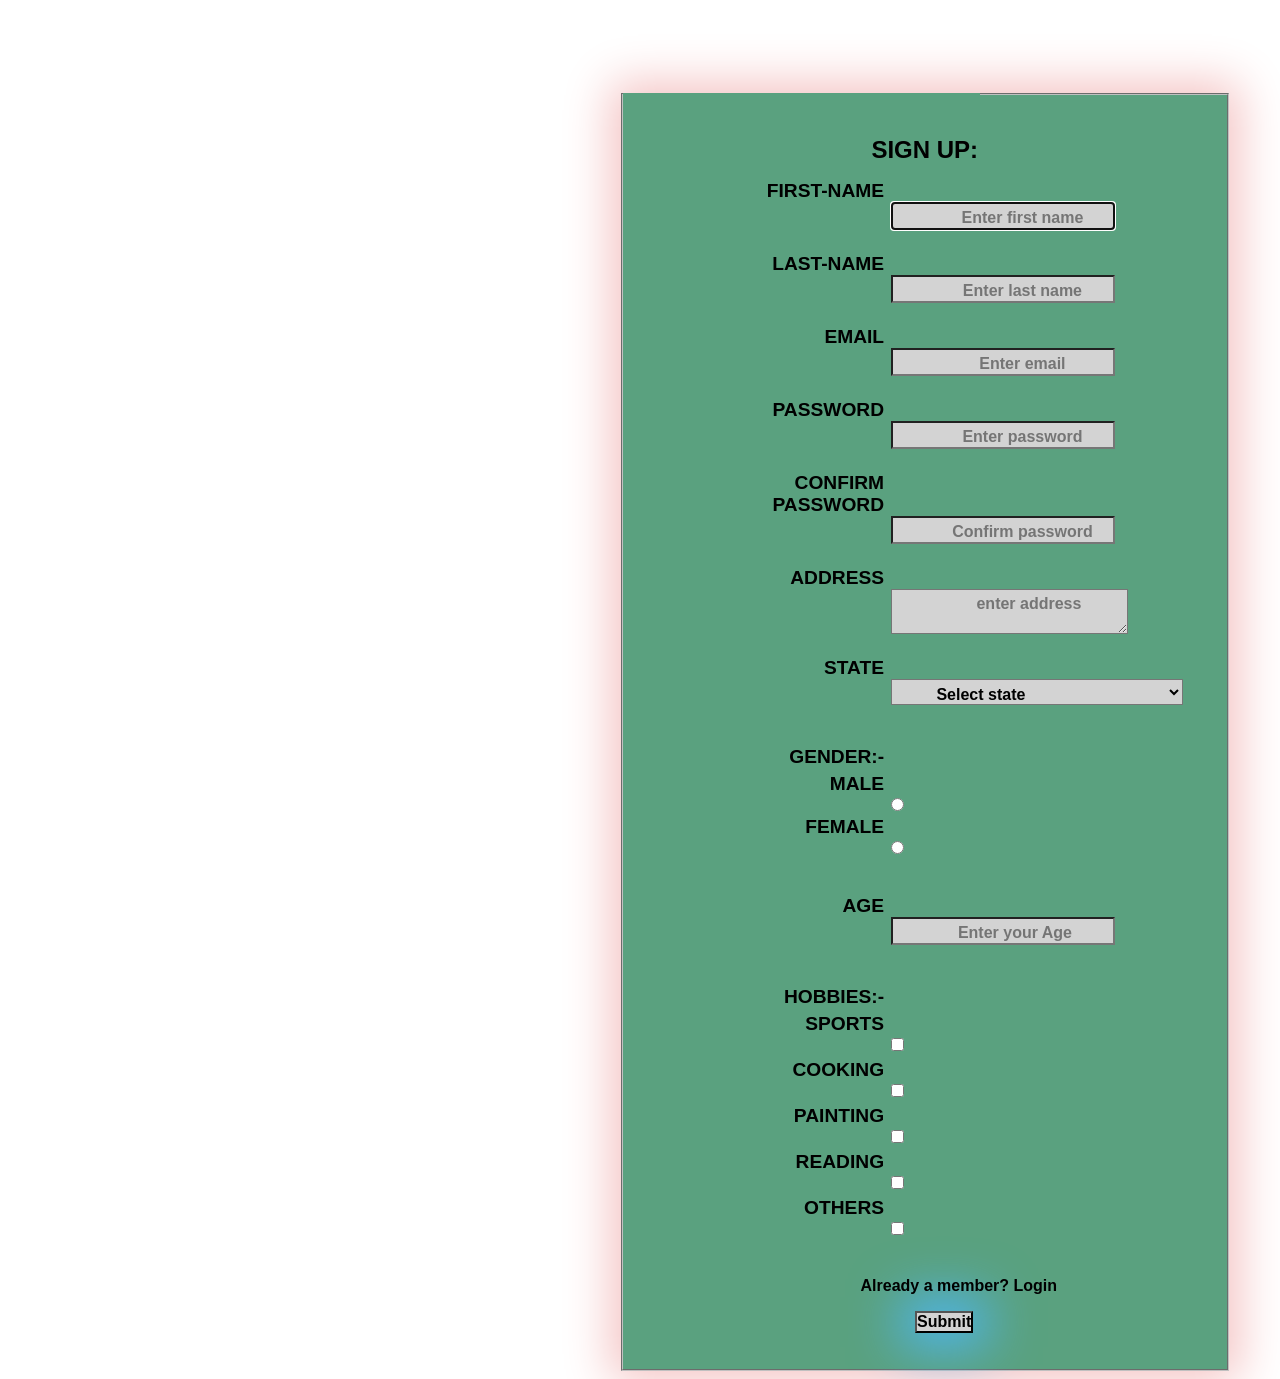
<file: Assignments/Signup.html>
<!DOCTYPE html>
    <html lang="en">
    <head>
        <meta charset="UTF-8">
        <meta http-equiv="X-UA-Compatible" content="IE=edge">
        <meta name="viewport" content="width=device-width, initial-scale=1.0">
        <title>Document</title>
        <style>
                *{
                font-size: medium;
                
                font-weight:600;
                font-family:'Gill Sans', 'Gill Sans MT', Calibri, 'Trebuchet MS', sans-serif;
                text-align: left;
                padding-left: 40px;
                padding-top: 5px;
            }
        
            
            form { 
            
                width: 80%;
            margin: 0 auto;
    }
    input,textarea, select{
        background-color:#D3D3D3;
    }

    label,
    input, textarea, select {
    /* In order to define widths */
    display: inline-block;
    }
    p{ 
        text-align: center;
    }
    label{
    width: 30%;
    text-transform: uppercase;
        
    /* Positions the label text beside the input */
    text-align: right;
    }
        /* label{
    
    display:inline-block;
    }*/
    legend {
    color:black;
    padding-left: 42%;
    padding-top: 20%;
    padding-bottom: 1%;
    font-size:x-large;
    font-weight:bolder;
    font-family:sans-serif;
    }
    label{
        font-size:larger;
        font: 600;
        
    }
    
    fieldset {
    background-color:#5aa17f;
    display: flex;
    justify-content: center;
    
    text-align:center;
    margin-left: 45%;
    margin-top: 0%;
    padding-top: 0%;
    /*padding: 0 10px 10px;*/
    padding-bottom: 3%;
    padding-left: 0%;
    box-sizing: content-box;
    width:50%;
    max-height: 50%;


    box-shadow: 0 0 45px 10px #f4c2c2;
    }

    input,textarea,select{
        text-align: center;
        
        
        box-shadow:burlywood;
        display: block;
        margin-left: 40%;
    }

        
        

    #submit{
        margin-left: 45%;
        margin-top: 3%;
        box-shadow: 0 0 50px 15px hsl(201, 83%, 62%);
    }
        </style>
    </head>
    <body style="background-image: url(https://images-wixmp-ed30a86b8c4ca887773594c2.wixmp.com/f/df3a8ac6-d4e1-4b6a-be26-6df662b8ac61/d5tn7t6-60ddbccd-43f0-4f03-9e24-91ae24c66c5f.jpg?token=eyJ0eXAiOiJKV1QiLCJhbGciOiJIUzI1NiJ9.[base64].Z6b37YRBUls3r12hWPVLje2P9Hu5wQ3tTq9pP4-svu0); background-repeat: no-repeat; background-size:cover;">
        <fieldset>
            <legend >SIGN UP:</legend>  
    <form>  
            <label> First-name </label>
            
        <input type="text" placeholder="Enter first name" name="First name" autofocus/> 
        
    <br>
            <label> Last-name </label>
            
        <input type="text" placeholder="Enter last name" name="Last name"/> 
        <br>
            <label> Email </label>
            
        <input type="email" placeholder="Enter email" name="email"/> 
        <br>
            <label> Password </label>
            
        <input type="password" placeholder="Enter password" name="password"/> 
        <br>
            <label> Confirm Password </label>
            
        <input type="password" placeholder="Confirm password" name="confirmed password"/>
        <br>
            <label> Address</label>
            
            <textarea id="address" name="address" placeholder="enter address" ></textarea>
            <br>    
        
            <label> State </label>
            
            <select id="country-state" name="country-state">
                <option value="">Select state</option>
                <option value="AN">Andaman and Nicobar Islands</option>
                <option value="AP">Andhra Pradesh</option>
                <option value="AR">Arunachal Pradesh</option>
                <option value="AS">Assam</option>
                <option value="BR">Bihar</option>
                <option value="CH">Chandigarh</option>
                <option value="CT">Chhattisgarh</option>
                <option value="DN">Dadra and Nagar Haveli</option>
                <option value="DD">Daman and Diu</option>
                <option value="DL">Delhi</option>
                <option value="GA">Goa</option>
            </select>
        </br></br>
            <label> Gender:-</label> </br>
            <label for="male">male</label> 
            <input type="radio" id="male" name="gender" value="Male">
            <label for="female">female</label> 
            <input type="radio" id="female" name="gender" value="female"></br>
            <br>
        <label> Age </label>
        <input type="number" placeholder="Enter your Age" name="Age"/> 
        <br></br>
        <label> Hobbies:-</label> </br>
        <label> sports </label>
        <input type="checkbox"  name="sports"/> 
        <label> cooking </label>
        <input type="checkbox" name="cooking"/> 
        <label> Painting </label>
        <input type="checkbox"  name="Painting"/> 
        <label> Reading </label>
        <input type="checkbox"  name="Reading"/> 
        <label> Others </label>
        <input type="checkbox"  name="Others"/> 
        <br>
        <p> Already a member? Login</p>
        <input type="submit" id="submit" style="padding: 0px;"/> 

    </form>
    </fieldset>
    </body>
    </html>
</file>
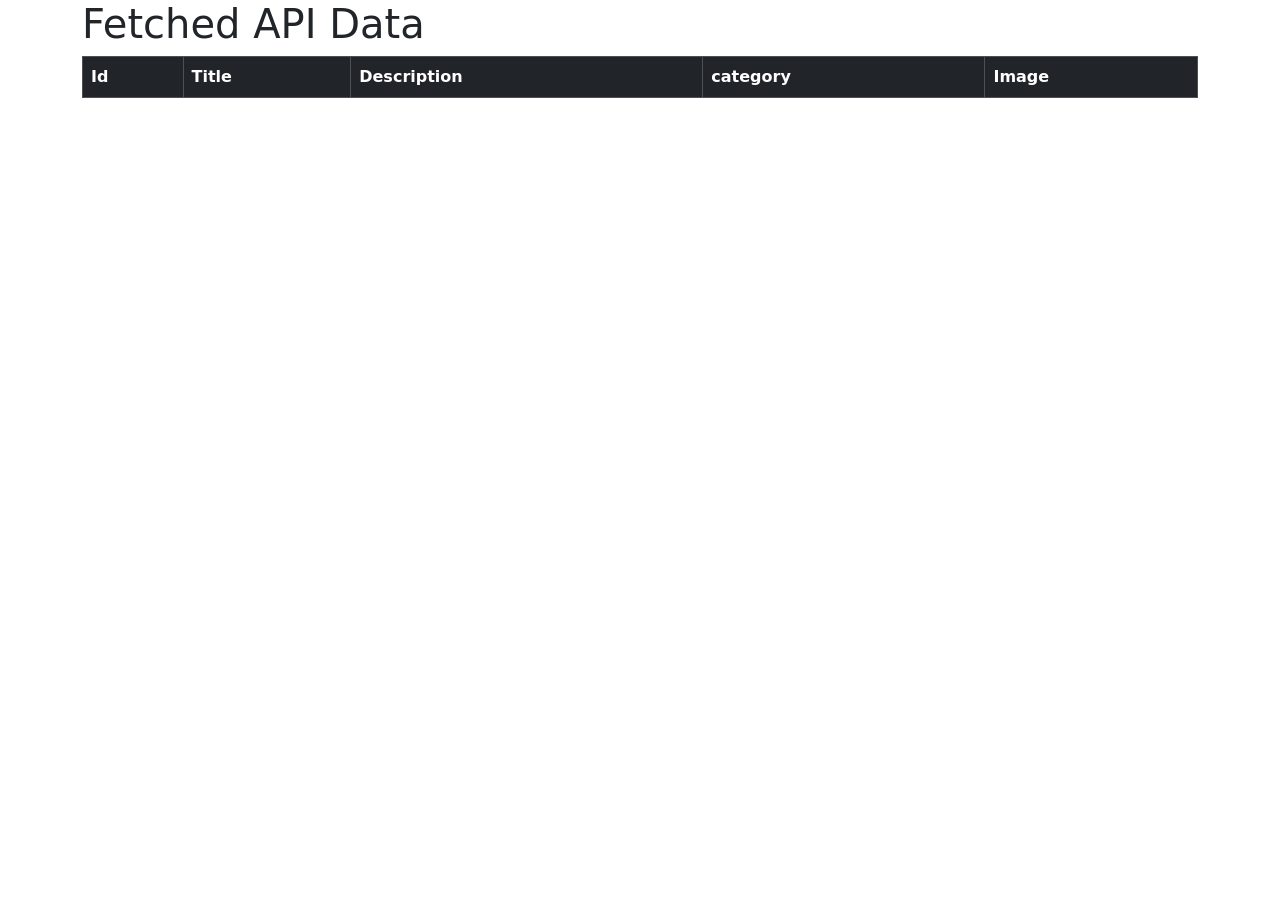
<file: Assignments/TableAPI.html>
<!doctype html>
<html lang="en">
  <head>
    <meta charset="utf-8">
    <meta name="viewport" content="width=device-width, initial-scale=1">
    <title>API demonstration</title>
    <link href="https://cdn.jsdelivr.net/npm/bootstrap@5.3.0-alpha3/dist/css/bootstrap.min.css" rel="stylesheet" integrity="sha384-KK94CHFLLe+nY2dmCWGMq91rCGa5gtU4mk92HdvYe+M/SXH301p5ILy+dN9+nJOZ" crossorigin="anonymous">
  <style>
    img{
        width:100px;
    }
  </style>
</head>
  <body>
    <div class="container">
        <h1 >Fetched API Data</h1>
</div>
    <div class="container">
    <table class="table table-bordered">
        <thead class="table-dark">
          <tr>
            <th scope="col">Id</th>
            <th scope="col">Title</th>
            <th scope="col">Description</th>
            <th scope="col">category</th>
            <th scope="col">Image</th>
           
          </tr>
        </thead>
        <tbody id="table_body">
          
        </tbody>
      </table>
    </div>



    <script src="https://cdn.jsdelivr.net/npm/bootstrap@5.3.0-alpha3/dist/js/bootstrap.bundle.min.js" integrity="sha384-ENjdO4Dr2bkBIFxQpeoTz1HIcje39Wm4jDKdf19U8gI4ddQ3GYNS7NTKfAdVQSZe" crossorigin="anonymous"></script>
   <script>
    fetch("https://fakestoreapi.com/products").then((data)=>{
    return data.json(); //converted to object
   }).then((objectdata)=>{
    console.log(objectdata[0].title);
    let tabledata="";
    objectdata.map((value)=>{
        tabledata+=`<tr>
            <td>${value.id}</td>
            <td>${value.title}</td>
            <td>${value.description}</td>
            <td>${value.category}</td>
            <td><img src="${value.image}"/></td>
            </tr>`;
    });
    document.getElementById("table_body").innerHTML=tabledata;

   })
   
   </script>
</body>
</html>
</file>
